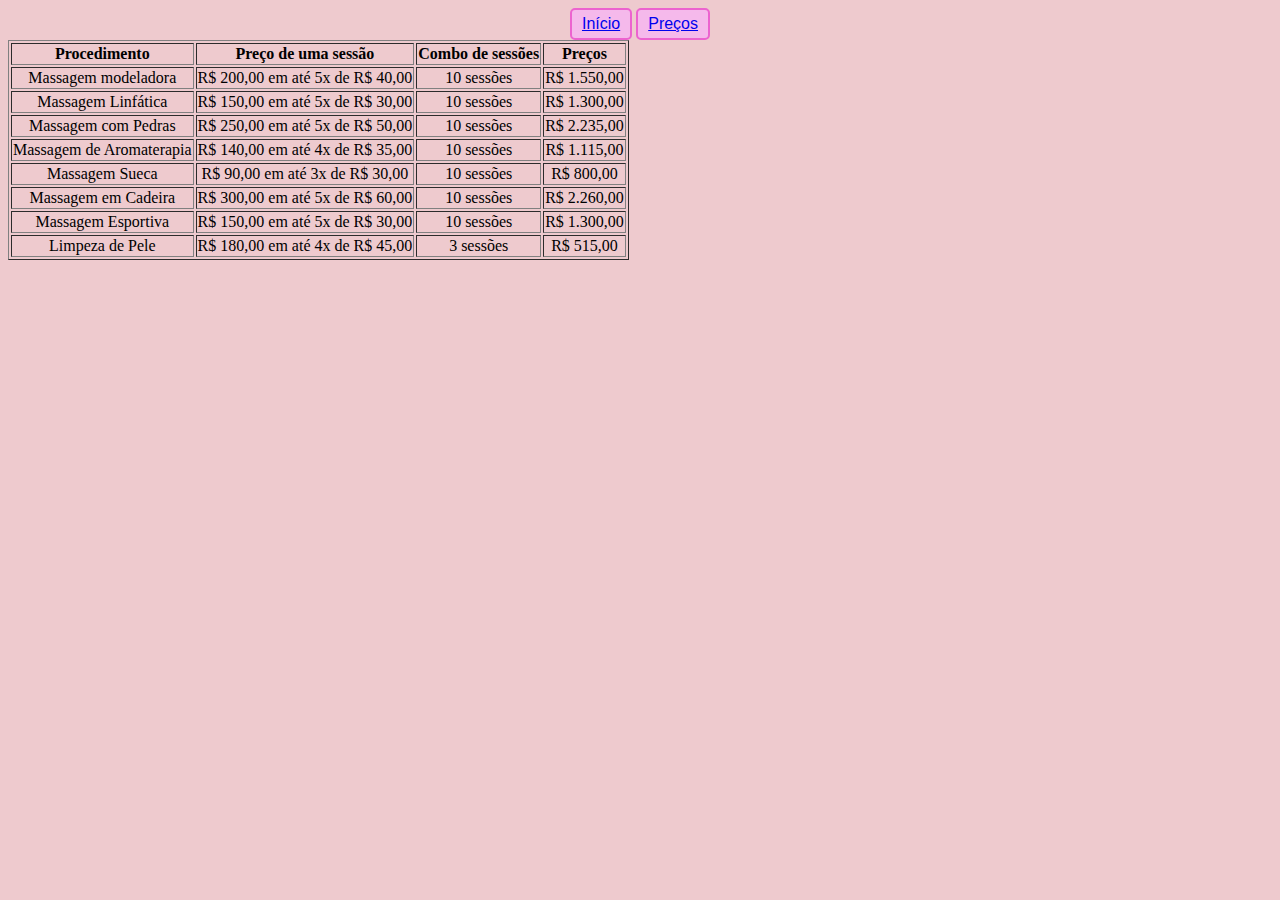
<file: precos.html>
<!DOCTYPE html>
<html lang="pt-br">
<head>
    <meta charset="UTF-8">
    <meta name="viewport" content="width=device-width, initial-scale=1.0">
    <title>Preços</title>
    <link rel="stylesheet" href="./css/estiloprecos.css">
</head>
<body>
    <header>
        <button id="link1"><a href="index.html">Início</a></button>                                       <button id="link2"><a href="precos.html">Preços</a></button>
        
    </header>

    <table border="1">
        <tr>
            <th>Procedimento</th>
            <th>Preço de uma sessão</th>
            <th>Combo de sessões</th>
            <th>Preços</th>
        </tr>
        <tr>
            <td>Massagem modeladora</td>
            <td>R$ 200,00 em até 5x de R$ 40,00</td>
            <td>10 sessões</td>
            <td>R$ 1.550,00</td>
        </tr>
        <tr>
            <td>Massagem Linfática</td>
            <td>R$ 150,00 em até 5x de R$ 30,00</td>
            <td>10 sessões</td>
            <td>R$ 1.300,00</td>
        </tr>
        <tr>
            <td>Massagem com Pedras</td>
            <td>R$ 250,00 em até 5x de R$ 50,00</td>
            <td>10 sessões</td>
            <td>R$ 2.235,00</td>
        </tr>
        <tr>
            <td>Massagem de Aromaterapia</td>
            <td>R$ 140,00 em até 4x de R$ 35,00</td>
            <td>10 sessões</td>
            <td>R$ 1.115,00</td>
        </tr>
        <tr>
            <td>Massagem Sueca</td>
            <td>R$ 90,00 em até 3x de R$ 30,00</td>
            <td>10 sessões</td>
            <td>R$ 800,00</td>
        </tr>
        <tr>
            <td>Massagem em Cadeira</td>
            <td>R$ 300,00 em até 5x de R$ 60,00</td>
            <td>10 sessões</td>
            <td>R$ 2.260,00</td>
        </tr>
        <tr>
            <td>Massagem Esportiva</td>
            <td>R$ 150,00 em até 5x de R$ 30,00</td>
            <td>10 sessões</td>
            <td>R$ 1.300,00</td>
        </tr>
        <tr>
            <td>Limpeza de Pele</td>
            <td>R$ 180,00 em até 4x de R$ 45,00</td>
            <td>3 sessões</td>
            <td>R$ 515,00</td>
        </tr>


        
    </table>
</body>
</html>
</file>
<file: css/estiloprecos.css>
body{
    background-color:#eecace;
    text-align:center;
    align-items:center;
    }

    #link1{
        padding: 5px 10px; 
        border: 2px solid #ec63cf; 
        background-color: #f5b9eb; 
        color: #f334c3;
        font-size: 16px;
        cursor: pointer;
        border-radius: 5px; 
        transition: all 0.3s ease; 
    
    }
    
    #link2{
        padding: 5px 10px; 
        border: 2px solid #ec63cf; 
        background-color: #f5b9eb; 
        color: #f334c3;
        font-size: 16px;
        cursor: pointer;
        border-radius: 5px; 
        transition: all 0.3s ease;
    }
</file>
